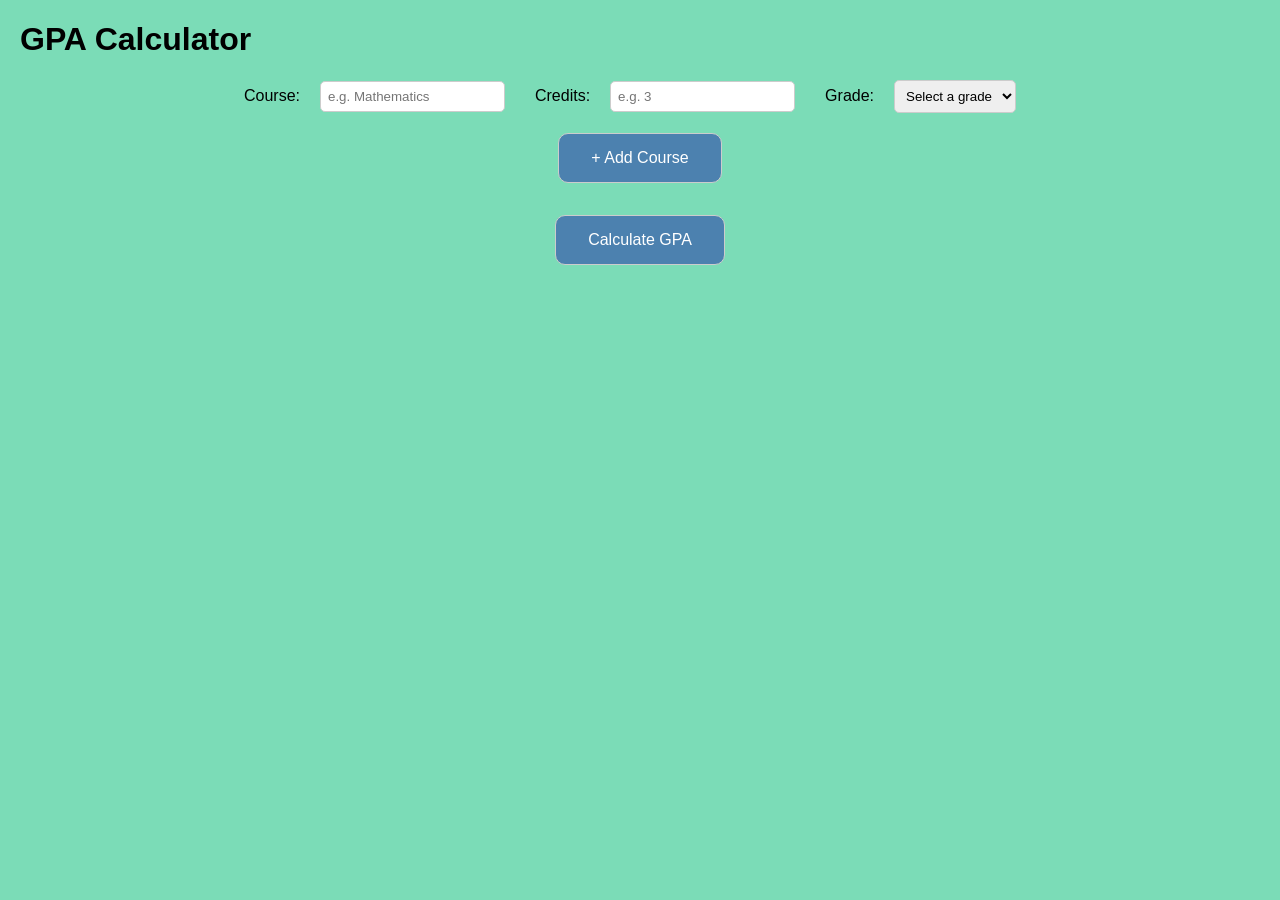
<file: index.html>
<!DOCTYPE html>
<html lang="en">
<head>
<meta charset="UTF-8">
<title>GPA Calculator</title>
<link href="style.css" rel="stylesheet"> 
<script src="script.js"></script> 
</head>
<body>

<div class="corner-marker cm-tl"></div>
<div class="corner-marker cm-tr"></div>
<div class="corner-marker cm-bl"></div>
<div class="corner-marker cm-br"></div>

<h1>GPA Calculator</h1>
<form action="calculate.php" method="post" onsubmit="return validateForm();">
  <div class="btn-row" id="courses">
    <div class="course-row">
      <label>Course:</label>
      <input type="text" name="course[]" placeholder="e.g. Mathematics" required>
      <label>Credits:</label>
      <input type="number" name="credits[]" placeholder="e.g. 3" min="1" required>
      <label>Grade:</label>
      <select name="grade[]" required>
        <option value=""> Select a grade </option>
        <option value="4.0">A</option>
        <option value="3.0">B</option>
        <option value="2.0">C</option>
        <option value="1.0">D</option>
        <option value="0.0">F</option>
      </select>
    </div>
  </div>

  <div class="btn-row">
    <button class="button" type="button" onclick="addCourse()">+ Add Course</button>
    <input class="button" type="submit" value="Calculate GPA">
  </div>
</form>
</body>
</html>
</file>
<file: style.css>
body {
    font-family: Arial, sans-serif;
    background-color: #7bdcb7;
    margin: 20px;
}
.button{
    background-color: #4c81af;
    border-radius: 10px;
    color: white;
    padding: 15px 32px;
    text-align: center;
    text-decoration: none;
    display: inline-block;
    font-size: 16px;
    margin: 10px;
    cursor: pointer;
}
.course-row {
    margin-bottom: 10px;
    align-items: center;
    gap: 10px;
    display: flex;
}
.course-row input, .course-row select {
    padding: 7px;
    border: 1px solid #ccc;
    border-radius: 5px;
}
table {
    border-collapse: collapse;
    width: 100%;
    margin-top: 18px;
}
table, th, td {
    border: 1px solid black;
    padding: 10px 16px;
    text-align: center;
}
table th {
    background-color: #007bff;
    color: white;
}
.course-row label {
    margin-right: 10px;
}
.course-row input, .course-row select {
    margin-right: 20px;
}
.courses-info {
    color: black;
    font-size: 18px;


}
h1{
    color: #000000;
}
.btn-row {
    display: flex;
    flex-direction: column;
    align-items: center;
    gap: 12px;
}
input, select {
    padding: 8px;
    border: 1px solid #ccc;
    border-radius: 5px;
    transition:0.5s;
}
input:hover, select:hover {
    border-color: #000000;
    box-shadow: 0 0 8px rgb(0, 0, 0);
    transform: scale(1.08);
}
button, select {
    padding: 8px;
    border: 1px solid #ccc;
    border-radius: 5px;
    transition:0.5s;
}
button:hover, select:hover {
    border-color: #000000;
    box-shadow: 0 0 8px rgb(0, 0, 0);
    transform: scale(1.08);
}
option {
    border: 1px solid #ccc;
    border-radius: 5px;
}
</file>
<file: LAB2/style.css>
body {
    font-family: Arial, sans-serif;
    background-color: #7bdcb7;
    margin: 20px;
}
.button{
    background-color: #4c81af;
    border-radius: 10px;
    color: white;
    padding: 15px 32px;
    text-align: center;
    text-decoration: none;
    display: inline-block;
    font-size: 16px;
    margin: 10px;
    cursor: pointer;
}
.course-row {
    margin-bottom: 10px;
    align-items: center;
    gap: 10px;
    display: flex;
}
.course-row input, .course-row select {
    padding: 7px;
    border: 1px solid #ccc;
    border-radius: 5px;
}
table {
    border-collapse: collapse;
    width: 100%;
    margin-top: 18px;
}
table, th, td {
    border: 1px solid black;
    padding: 10px 16px;
    text-align: center;
}
table th {
    background-color: #007bff;
    color: white;
}
.course-row label {
    margin-right: 10px;
}
.course-row input, .course-row select {
    margin-right: 20px;
}
.courses-info {
    color: black;
    font-size: 18px;


}
h1{
    color: #000000;
}
.btn-row {
    display: flex;
    flex-direction: column;
    align-items: center;
    gap: 12px;
}
input, select {
    padding: 8px;
    border: 1px solid #ccc;
    border-radius: 5px;
    transition:0.5s;
}
input:hover, select:hover {
    border-color: #000000;
    box-shadow: 0 0 8px rgb(0, 0, 0);
    transform: scale(1.08);
}
button, select {
    padding: 8px;
    border: 1px solid #ccc;
    border-radius: 5px;
    transition:0.5s;
}
button:hover, select:hover {
    border-color: #000000;
    box-shadow: 0 0 8px rgb(0, 0, 0);
    transform: scale(1.08);
}
option {
    border: 1px solid #ccc;
    border-radius: 5px;
}
</file>
